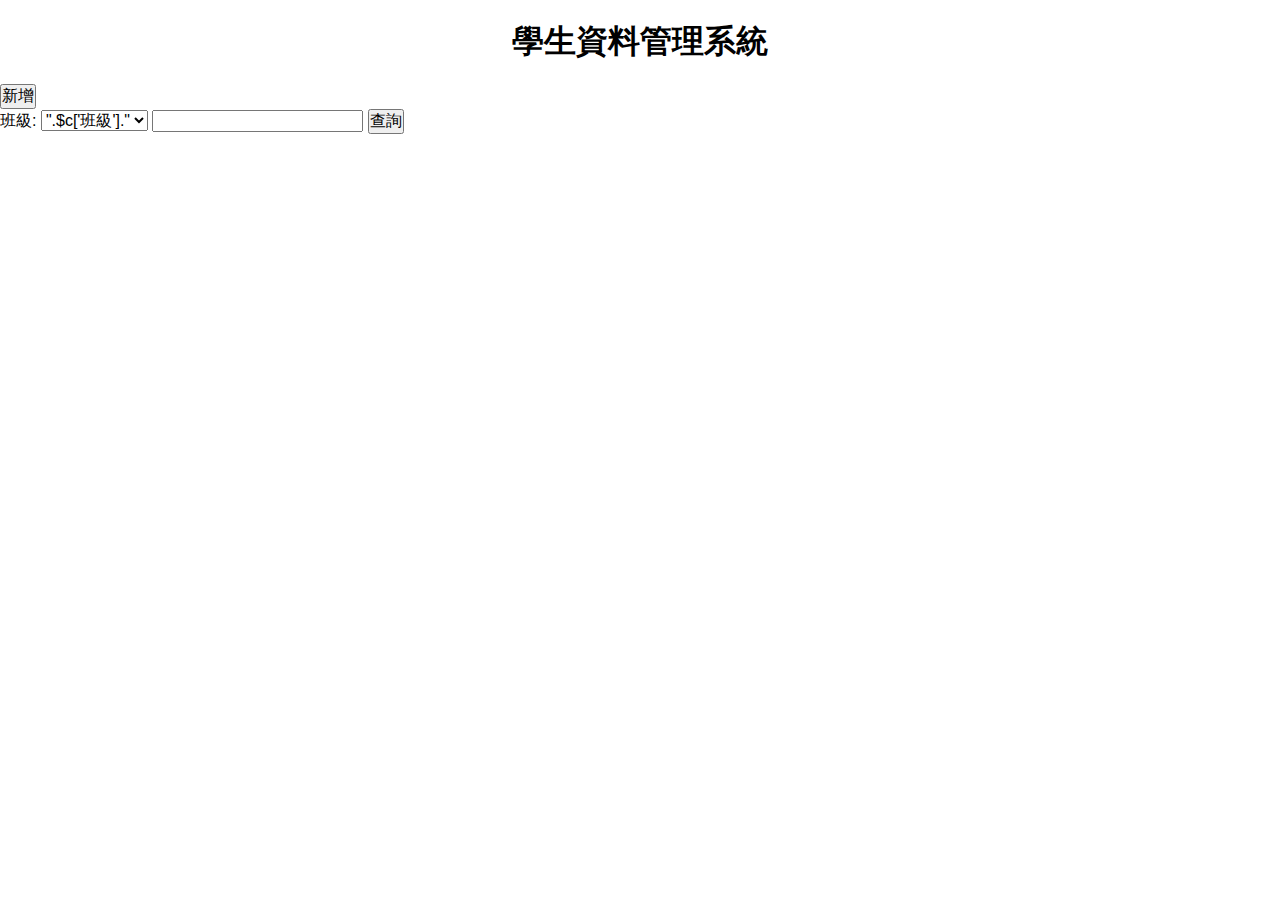
<file: app2/index.html>
<!DOCTYPE html>
<html lang="en">
<head>
    <meta charset="UTF-8">
    <meta name="viewport" content="width=device-width, initial-scale=1.0">
    <meta http-equiv="X-UA-Compatible" content="ie=edge">
    <title>學生資料管理系統</title>
    <link rel="shortcut icon" href="#" type="image/x-icon">
    <link rel="stylesheet" href="style.css">
    <!---匯入要使用的函式庫--->
    <script src="jquery-3.5.1.min.js"></script>
    <style>
      .list {
        margin: 5px auto;
      }
      .list button{
        padding: 10px 20px;
        border-radius: 30px;
        color: #fff;
        background-color: orange;
      }
    </style>
</head>
<body>
  <!-- 用ajax傳送資料可以使頁面不做轉換，就使資料處理完成，傳輸的速度較高、流量也較低 -->
  <h1 class="header">學生資料管理系統</h1>
  <button onclick="openInsert()">新增</button>



  <div class="query">
    <!---用來顯示班級清單的選單--->
    班級: <select name="classes" id="classes" onchange="getStudents(this.value)"></select>
    
    <input type="text" name="query" id="query">
    <input type="button" value="查詢" onclick="query()">

    <!--用來存放編輯表單的區塊-->
    <div class="edit-form"></div>

    <!--用來存放新增表單的區塊-->
    <div class="add-form"></div>
    
    <!--用來存放查詢結果的區塊-->
    <div class="query-result"></div>

    <!--用來存放學生資料的區塊-->
    <div class="students"></div>
  </div>

  
</body>
</html>
<script>
/************************************
* 1.考慮觸發行為的事件
* 2.建立監聽行為
* 3.考慮是否需要代入參數
* 4.是否會有回傳值？回傳值的功用及處理？
* 5.是否需要更新畫面內容？更新畫面的方法？
************************************/
getClasses();



//新增資料的函式
function create(){
  // $.ajax({
  //   url:'',
  //   type:'',
  //   success: function(){
  //   }
  // })

  //取得所有要新增到資料庫的欄位
  let name=document.querySelector("#name").value;
  let uni_id=document.querySelector("#uni_id").value;
  let class_num=document.querySelector("#class_num").value;
  let birthday=document.querySelector("#birthday").value;
  let nat_id=document.querySelector("#nat_id").value;
  let addr=document.querySelector("#addr").value;
  let parent=document.querySelector("#parent").value;
  let tel=document.querySelector("#tel").value;
  let dept=document.querySelector("#dept").value;
  let grad_at=document.querySelector("#grad_at").value;
  // console.log(name,uni_id,class_num,birthday,nat_id,addr,parent,tel,dept,grad_at);

  //以ajax的方式將表單資料傳送到後端的api去
  $.post("api/insert.php",{name,uni_id,class_num,birthday,nat_id,addr,parent,tel,dept,grad_at},function(res){
    console.log(res);

    //由api端提供回應來判斷新增是否成功，新增成功則alert成功訊息
    if(res==1){
      console.log("新增成功");
      document.querySelector("#insertBlock").style.display="none";
    }
  });
}

// 顯示新增資料表格
function openInsert(){
  // document.querySelector("#insertBlock").style.display="block";

  $.get("api/add_form.php",function(form){
    document.querySelector(".add-form").innerHTML=form;
    document.querySelector(".edit-form").innerHTML="";
  });
}


// 生成班級的option
//用ajax向後端api程式要求班級清單選項並放在select標籤中
function getClasses(){
  $.get("api/select_class.php",function(opt){
    // console.log(opt);
    document.querySelector("#classes").innerHTML=opt;
  });
}


// 抓出該班級的學生資料
// 關鍵字前面加底線就可以當作變數
//用ajax向後端api程式要求指定班級的學生並顯示在指定的區塊中
function getStudents(_class){
  console.log(_class);
  $.get("api/get_students.php",{'class':_class},function(students){
    // =>api/get_students.php?class=101  會用get傳輸
    // console.log(students);
    document.querySelector(".students").innerHTML=students;
  })
}


//查詢資料的函式
//用ajax向後端的api程式要求查詢學生資料，只要輸入關鍵字就可以查得類似名稱的學生資料
function query(){
  let str=document.querySelector("#query").value;
  $.get("api/query.php",{str},function(res){
    document.querySelector(".query-result").innerHTML=res;
  })
}

//編輯資料的函式
function getUpdateForm(id){
  $.get("api/edit.php",{id},function(form){
    document.querySelector(".edit-form").innerHTML=form;
    document.querySelector(".add-form").innerHTML="";
  });
}
function update(){
  // form_data被宣告為一個物件
  let form_data={};
  
  form_data['name']=document.querySelector("#name").value;
  form_data['uni_id']=document.querySelector("#uni_id").value;
  form_data['class_num']=document.querySelector("#class_num").value;
  form_data['birthday']=document.querySelector("#birthday").value;
  form_data['nat_id']=document.querySelector("#nat_id").value;
  form_data['addr']=document.querySelector("#addr").value;
  form_data['parent']=document.querySelector("#parent").value;
  form_data['tel']=document.querySelector("#tel").value;
  form_data['dept']=document.querySelector("#dept").value;
  form_data['grad_at']=document.querySelector("#grad_at").value;
  form_data['id']=document.querySelector("#id").value;

  console.log(form_data);

  $.post("api/update.php",form_data,function(res){
    console.log(res);
   
    // 由api端提供回應來判斷修改是否成功，新增成功則alert成功訊息
    if(res==1){
      console.log("更新成功");

      let nowClass=document.querySelector("#classes").value;
      getStudents(nowClass);
      document.querySelector("#editBlock").style.display="none";
    }else{
      console.log("更新失敗");
    }
  });
}


//刪除資料的函式
function del(id){
  // 因為會變動資料表，所以用post
  $.post("api/delete.php",{id},function(res){
    if(res=='1'){
      alert("已成功刪除id"+id+"的資料");

      // 判斷該學生在哪一個班級，再重新抓出該班級的學生資料
      let nowClass=document.querySelector("#classes").value;
      getStudents(nowClass);
    }else{
      alert("刪除失敗，請洽管理員");
    }
  });
}



// 取消功能
function cancel(){
  document.querySelector(".edit-form").innerHTML="";
  document.querySelector(".add-form").innerHTML="";
}





// 智慧型搜尋

$("#query").on("input",()=>{ai()})

function ai(){
  // 用ajax
  let str=document.querySelector("#query").value;
  $.get("api/query.php",{str},function(res){
    console.log(res);
    let data=JSON.parse(res);
    console.log(data);

    let dom="";
    // data.forEach(function(value,index){
    //   dom=dom+"<span style='font-size:20px'>"+value.name+"-"+value.class_num+"</span></br>";
    // });
    data.forEach(function(value,index){
      // 接受JSON的資料，想要用何種方式呈現，都可以隨自己做調整，不會被限制
      // dom=dom+"<span style='font-size:20px'>"+value.姓名+"-"+value.班級座號+"-"+value.畢業國中+"</span></br>";
      dom=dom+`
          <div class="list">
            <button>${value.姓名}</button>
            <button>${value.班級座號}</button>
            <button>${value.畢業國中}</button>
          </div>`;
    });
    
    document.querySelector(".query-result").innerHTML=dom;
  })

  
  // 原生寫法
  // let str=document.querySelector("#query").value;
  // let xhr=new XMLHttpRequest;
  // xhr.open('GET','api/query.php?str='+str,true);
  // xhr.onload=function(){
  //   let type=xhr.getResponseHeader("Content-Type");
  //   let response=xhr.responseText;
  //   document.querySelector(".query-result").innerHTML=response;
 
  // };
  // xhr.send(null);

}


</script>
</file>
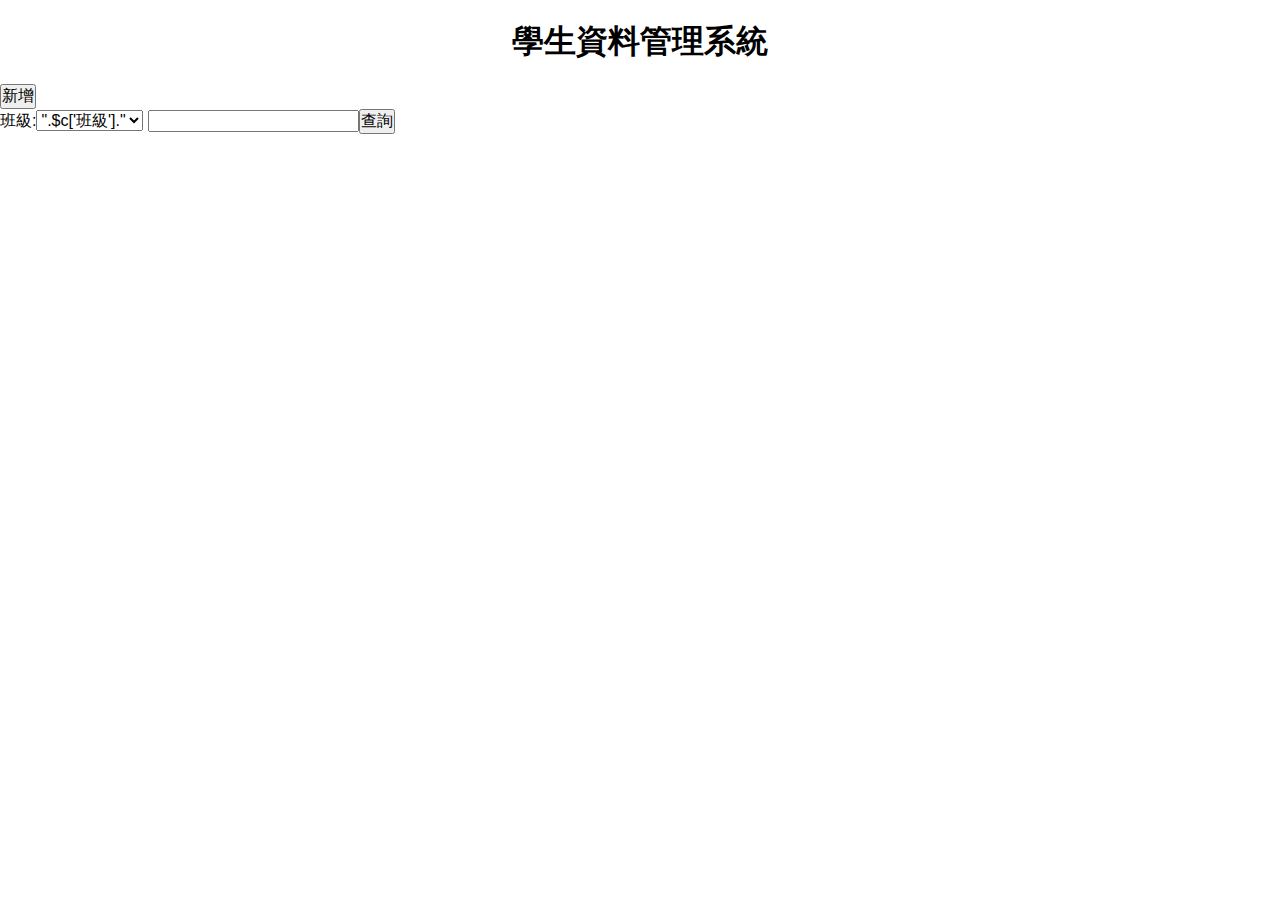
<file: 新增資料夾/app2/index.html>
<!DOCTYPE html>
<html lang="en">
<head>
    <meta charset="UTF-8">
    <meta name="viewport" content="width=device-width, initial-scale=1.0">
    <meta http-equiv="X-UA-Compatible" content="ie=edge">
    <title>學生資料管理系統</title>
    <link rel="shortcut icon" href="#" type="image/x-icon">
    <link rel="stylesheet" href="style.css">
    <!---匯入要使用的函式庫--->
    <script src="jquery-3.5.1.min.js"></script>


</head>
<body>
  <h1 class="header">學生資料管理系統</h1>
  <button onclick="openInsert()">新增</button>


<div class="query">
  <!---用來顯示班級清單的選單--->
班級:<select name="classes" id="classes" onchange="getStudents(this.value)">

  </select> <input type="text" name='q' id="query"><input type="button" value="查詢" onclick="query()">

  <!--用來存放編輯表單的區塊-->
  <div class="edit-form"></div>

  <!--用來存放查詢結果的區塊-->
  <div class="query-result"></div>
  
  <!--用來存放學生資料的區塊-->
  <div class="students"></div>


</div>


  <!---新增資料用的表單-->
  <div id='insertBlock' style="display:none">
    <h3>新增學生資料</h3>
    <form action="api/insert.php" method='post' id="create">
      <ul>
        <li><span>姓名:</span><input type="text" name="name" id="name"></li>
        <li><span>學號:</span><input type="text" name="uni_id" id="uni_id"></li>
        <li><span>班級座號:</span><input type="text" name="class_num" id="class_num"></li>
        <li><span>出生年月日:</span><input type="text" name="birthday" id="birthday"></li>
        <li><span>身份證字號:</span><input type="text" name="nat_id" id="nat_id"></li>
        <li><span>住址:</span><input type="text" name="addr" id="addr"></li>
        <li><span>父母:</span><input type="text" name="parent" id="parent"></li>
        <li><span>電話:</span><input type="text" name="tel" id="tel"></li>
        <li><span>科別:</span><input type="text" name="dept" id="dept"></li>
        <li><span>畢業國中:</span><input type="text" name="grad_at" id="grad_at"></li>
      </ul>
      <div><input type="button" value="確定新增" onclick="create()"></div>
    </form>
  </div>

</body>
</html>
<script>
/************************************
* 1.考慮觸發行為的事件
* 2.建立監聽行為
* 3.考慮是否需要代入參數
* 4.是否會有回傳值？回傳值的功用及處理？
* 5.是否需要更新畫面內容？更新畫面的方法？
************************************/
getClasses()

//新增資料的函式
function create(){
  //取得所有要新增到資料庫的欄位
  let name=document.querySelector("#name").value
  let uni_id=document.querySelector("#uni_id").value
  let class_num=document.querySelector("#class_num").value
  let birthday=document.querySelector("#birthday").value
  let nat_id=document.querySelector("#nat_id").value
  let addr=document.querySelector("#addr").value
  let parent=document.querySelector("#parent").value
  let tel=document.querySelector("#tel").value
  let dept=document.querySelector("#dept").value
  let grad_at=document.querySelector("#grad_at").value

  //console.log(name,uni_id, class_num, birthday, nat_id, addr, parent, tel, dept, grad_at)
  
  //以ajax的方式將表單資料傳送到後端的api去
  $.post("api/insert.php",{name,uni_id, class_num, birthday, nat_id, addr, parent, tel, dept, grad_at},function(res){
    //console.log(res)
    //由api端提供回應來判斷新增是否成功，新增成功則alert成功訊息
    if(res=='1'){
      alert("新增成功");
      document.querySelector("#insertBlock").style.display='none';
    }
  })

}

//顯示新增資料的表單
function openInsert(){
  document.querySelector("#insertBlock").style.display='block';
}

//查詢資料的函式

//用ajax向後端api程式要求班級清單選項並放在select標籤中
function getClasses(){
  $.get("api/select_class.php",function(opt){
    //console.log(opt)
    document.querySelector("#classes").innerHTML=opt
  })
}

//用ajax向後端api程式要求指定班級的學生並顯示在指定的區塊中
function getStudents(_class){
  //console.log(_class)
  $.get("api/get_students.php",{'class':_class},function(students){
    //console.log(students)
    document.querySelector(".students").innerHTML=students
  })
}

//用ajax向後端的api程式要求查詢學生資料，只要輸入關鍵字就可以查得類似名稱的學生資料
function query(){
  let str=document.querySelector("#query").value;
  $.get("api/query.php",{str},function(res){
      document.querySelector(".edit-form").innerHTML=res
  })
}

//編輯資料的函式
function getUpdateForm(id){
  $.get("api/edit.php",{id},function(form){
    document.querySelector(".query-result").innerHTML=form;
  });
}

function update(id){
  // $.post("api/edit.php",{id},function(form){
  //   document.querySelector(".query-result").innerHTML=form;
  // });
}

//刪除資料的函式
function del(id){
  $.post("api/del.php",{id},function(res){
    if(res=='1'){
      alert("已成功刪除id"+id+"資料")
      let nowClass=document.querySelector("#classes").value
      getStudents(nowClass)
    }else{
      alert("刪除失敗，請洽管理員")
    }
  })
}

</script>
</file>
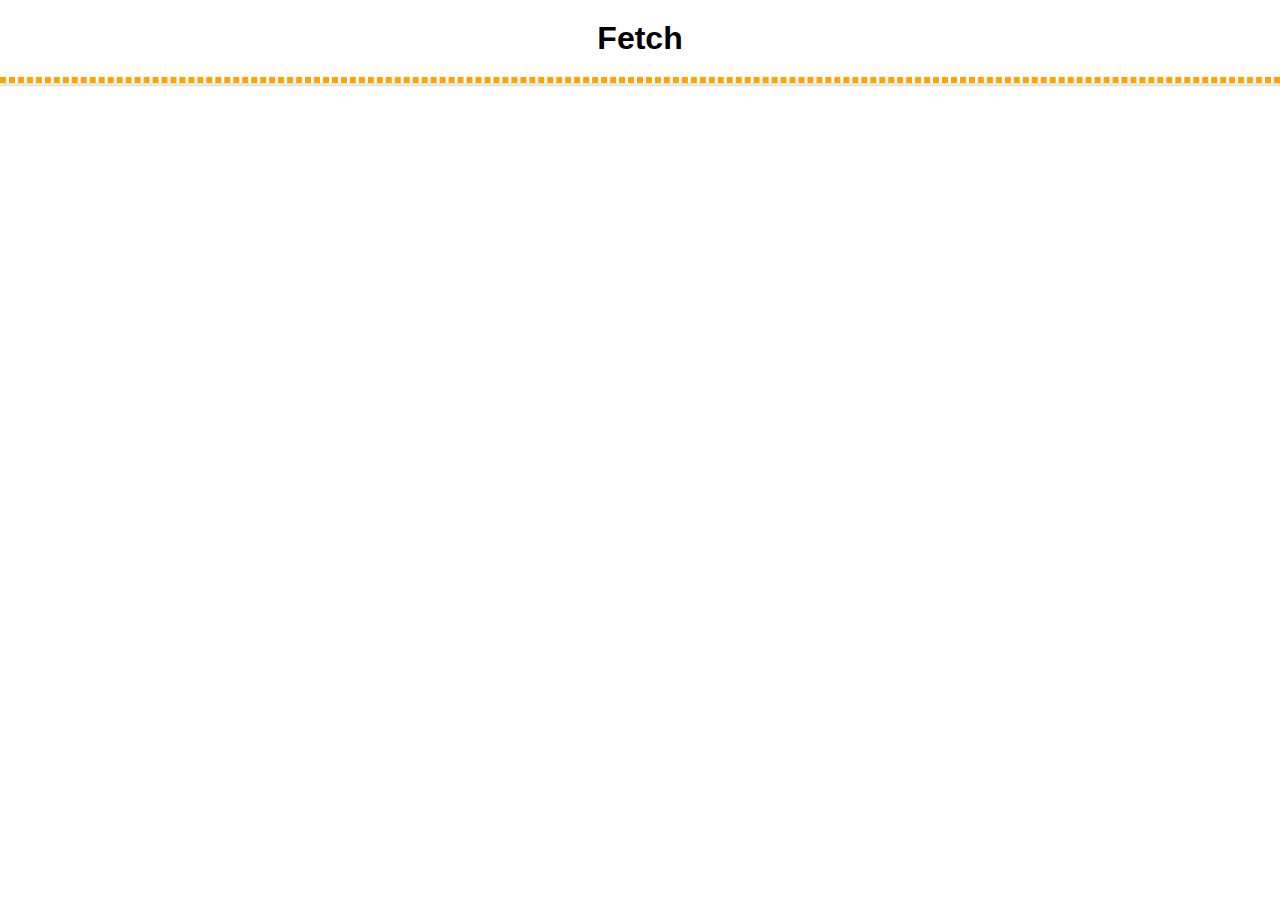
<file: fetch.html>
<!DOCTYPE html>
<html lang="en">
<head>
    <meta charset="UTF-8">
    <meta name="viewport" content="width=device-width, initial-scale=1.0">
    <meta http-equiv="X-UA-Compatible" content="ie=edge">
    <title>Fetch</title>
    <link rel="shortcut icon" href="#" type="image/x-icon">
    <link rel="stylesheet" href="style.css">
</head>
<body>
    <h1 class="header">Fetch</h1>
    <div class="title"></div>
    <h4></h4>
    <ul></ul>
    
</body>
</html>
<script>
    /********************************************************
    * 1.api網址  https://kktix.com/events.json
    * 2.建FETCH請求及實質內容
    * 3.建立回呼函式(call back function)來處理回應時的各項行為
    * 4.建立錯誤處理
    ********************************************************/

    //建立FETCH請求及實質內容()
    // .then 執行完一個後再執行下一個
    fetch('https://kktix.com/events.json',{method:'get'})
    .then(function(response){
        return response.json()
    })
    .then(function(res){
        console.log(res)

        renderList(res);
        // document.querySelector(".title").innerHTML=res.title;
        // document.querySelector("h4").innerHTML=res.updated;

        // let events=res.entry;
        // let str="";
        // events.forEach(function(event,index){
        //     str=str+`<li> ${event.title} </li>`;
        // });

        // document.querySelector("ul").innerHTML=str;

    })
    .catch(function(err){
        console.log(err)
    });

    function renderList(response){
        document.querySelector(".title").innerHTML=response.title;
        document.querySelector("h4").innerHTML=response.updated;

        let events=response.entry;
        let str="";
        events.forEach(function(event,index){
            str=str+`<li> ${event.title} </li>`;
        });

        document.querySelector("ul").innerHTML=str;
    }
    //建立回呼函式(call back function)來處理回應時的各項行為


    //建立錯誤處理

  </script>
</file>
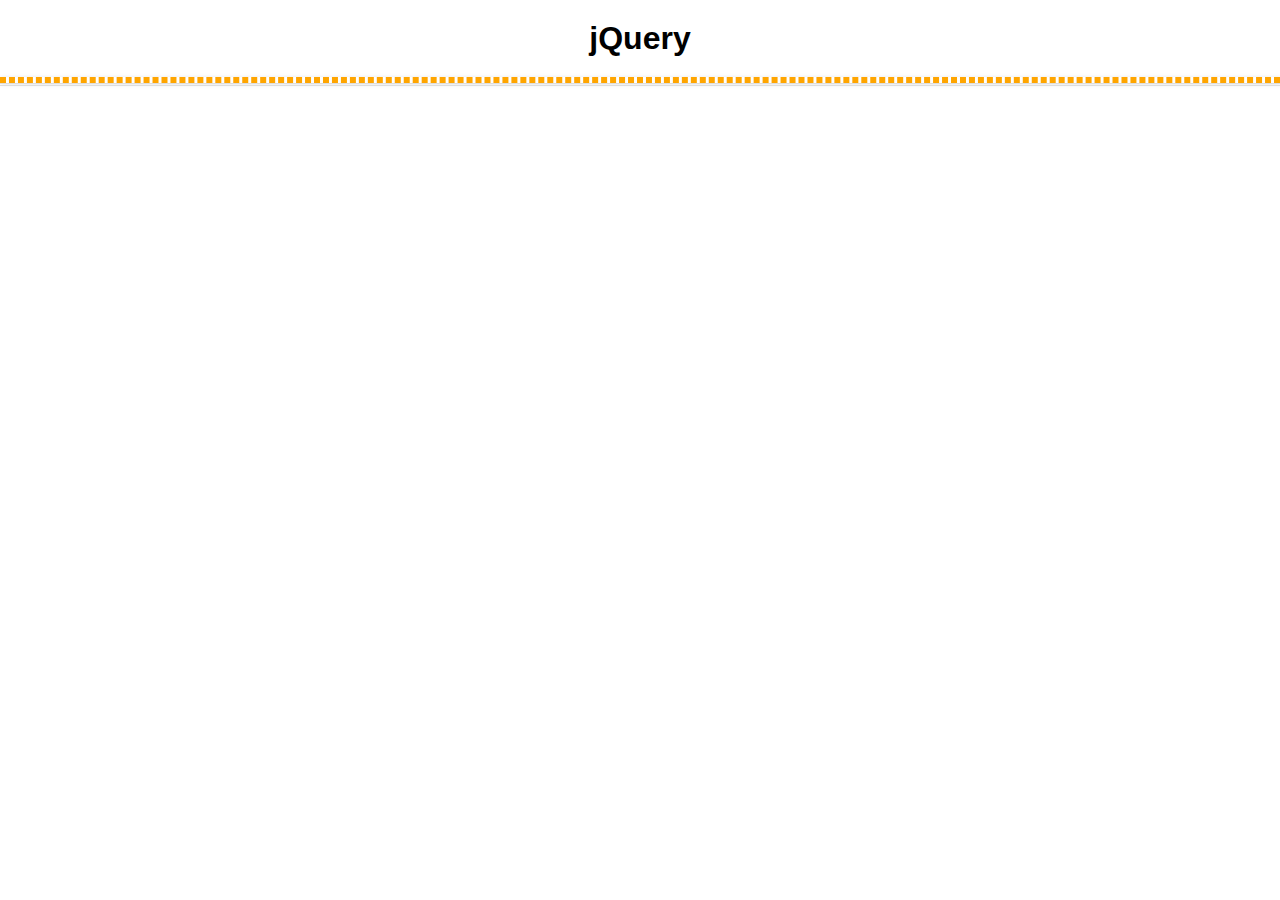
<file: jquery.html>
<!DOCTYPE html>
<html lang="en">
<head>
    <meta charset="UTF-8">
    <meta name="viewport" content="width=device-width, initial-scale=1.0">
    <meta http-equiv="X-UA-Compatible" content="ie=edge">
    <title>jQuery</title>
    <link rel="shortcut icon" href="#" type="image/x-icon">
    <link rel="stylesheet" href="style.css">
      <!-------引入jQuery函式庫------->
</head>
<body>
    <h1 class="header">jQuery</h1>
    <div class="title"></div>
    <h4></h4>
    <ul></ul>
  


    <!-- 引入jq -->
    <script src="jquery-3.5.1.min.js"></script>
</body>
</html>
<script>
    /********************************************************
    * 1.api網址  https://kktix.com/events.json
    * 2.選擇$.ajax()、$.get()、$.post()其中一種方式
    * 3.建立回呼函式(call back function)來處理回應時的各項行為
    * 4.建立錯誤處理
    ********************************************************/
     
    //利用$.ajax()方法傳送請求並取得回應
    /* $.ajax(
      {
        url:'',
        type:'',
        success:,
        error:,
        complete:
      }
    ) */
    
    // 方法1:
    // jquery.ajax(} 也可以這樣寫
    // $.ajax(
    //   {
    //     url:'https://kktix.com/events.json',
    //     type:'GET',  //同method
    //     success: function(response){
    //       console.log(response);
    //       renderList(response);
    //     },
    //     error:function(err){
    //       console.log("err:"+err);
    //     },
    //     complete:function(xhr,status){
    //       console.log("status:"+status);
    //     }
    //   }
    // )
    

    // 方法2:
    //Method: GET(安全取得資料，不會更改到資料內容、其他的方法都有機會更改到資料
    // 會針對第二個值傳入的內容作改變
    // $.get('https://kktix.com/events.json',{'table':"news",'id':12},function(response){  //=>api/add.php?table=news&id=12
    // })
    $.get('https://kktix.com/events.json',function(response){
      console.log(response);
      renderList(response);
    })

    
    // 方法3:但會將整個東西當字串讀入，需要在針對資料做處理
    // $("ul").load('https://kktix.com/events.json');


    function renderList(response){
      document.querySelector(".title").innerHTML=response.title;
      document.querySelector("h4").innerHTML=response.updated;

      let events=response.entry;
      let str="";
      events.forEach(function(event,index){
          str=str+`<li> ${event.title} </li>`;
      });

      document.querySelector("ul").innerHTML=str;
    }
    
    //利用$.get()方法傳送請求並取得回應

  </script>
</file>
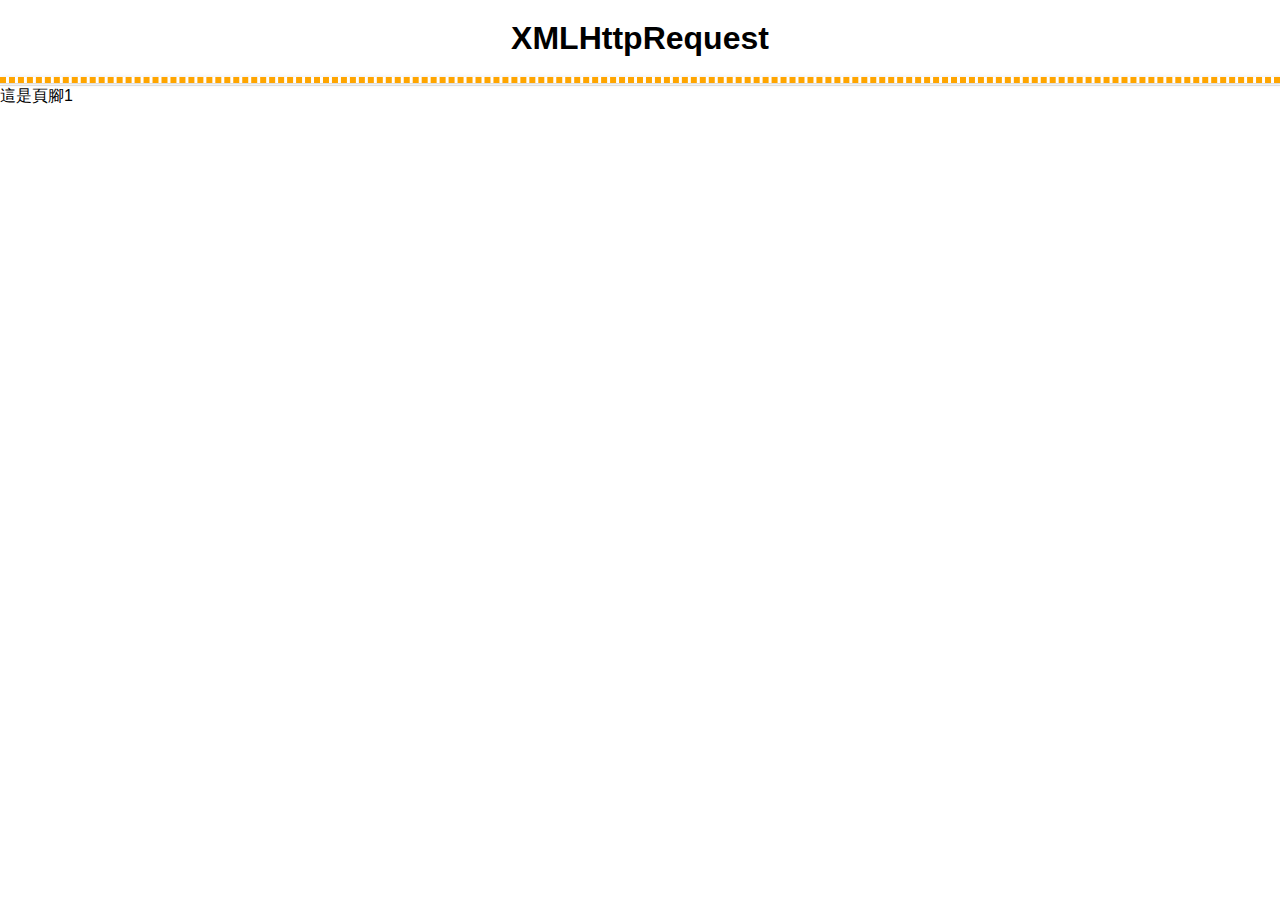
<file: xhr.html>
<!DOCTYPE html>
<html lang="en">
<head>
    <meta charset="UTF-8">
    <meta name="viewport" content="width=device-width, initial-scale=1.0">
    <meta http-equiv="X-UA-Compatible" content="ie=edge">
    <title>XMLHttpRequest</title>
    <link rel="shortcut icon" href="#" type="image/x-icon">
    <link rel="stylesheet" href="style.css">
</head>
<body>
    <h1 class="header">XMLHttpRequest</h1>
    <div class="title"></div>
    <h4></h4>
    <ul></ul>

    <div class="footer"></div>

</body>
</html>
<script>
    /********************************************************
    * 1.api網址  https://kktix.com/events.json
    * 2.宣告一個XMLHttpRequest物件
    * 3.建立請求的各項設定及實質內容
    * 4.建立得到回應時的各項行為
    * 5.送出請求
    ********************************************************/

    //宣告一個XMLHttpRequest物件
    let xhr=new XMLHttpRequest;


    //建立請求的各項設定及實質內容
    xhr.open(
        'GET',  //Method: GET(拿資料)、POST(改資料)
        'https://kktix.com/events.json',    //URL
        true   //async請求: 同步(false)或非同步(true，預設值)
    );


    //建立得到回應時的各項設定及行為
    // onload是拿到資料的地方，且抓出來的資料不會存在本地端內
    xhr.onload=function(){
        let type=xhr.getResponseHeader("Content-Type");  //回傳標頭的類型
        let response=xhr.responseText; //回傳內容為純文字
        let res=JSON.parse(response);  
        console.log(res);

        // querySelector內的物件要先自己在html內建立好，否則會出錯
        document.querySelector(".title").innerHTML=res.title;
        document.querySelector("h4").innerHTML=res.updated;
        
        let events=res.entry;
        let str="";
        events.forEach(function(event,index){
            str=str+`<li>${event.title}</li>`;
        });

        // document.getElementsByTagName('ul')[0].innerHTML=str;
        document.querySelector('ul').innerHTML=str; //可以用querySelector取代getElementsByTagName
        document.querySelector(".footer").innerHTML="這是頁腳2";
    };

    //送出請求
    xhr.send(); //沒有送出請求就會讀不到東西
    document.querySelector(".footer").innerHTML="這是頁腳1";
    //重整頁面後會發現，"這是頁腳"會比ajax抓出來的東西還要快顯示
    // 是因為這東西是在本地端就可以先執行，所以系統就先判定他可以先執行
    // 如果希望在讀取資料之後才顯示，就要放入onload之中
    </script>
</file>
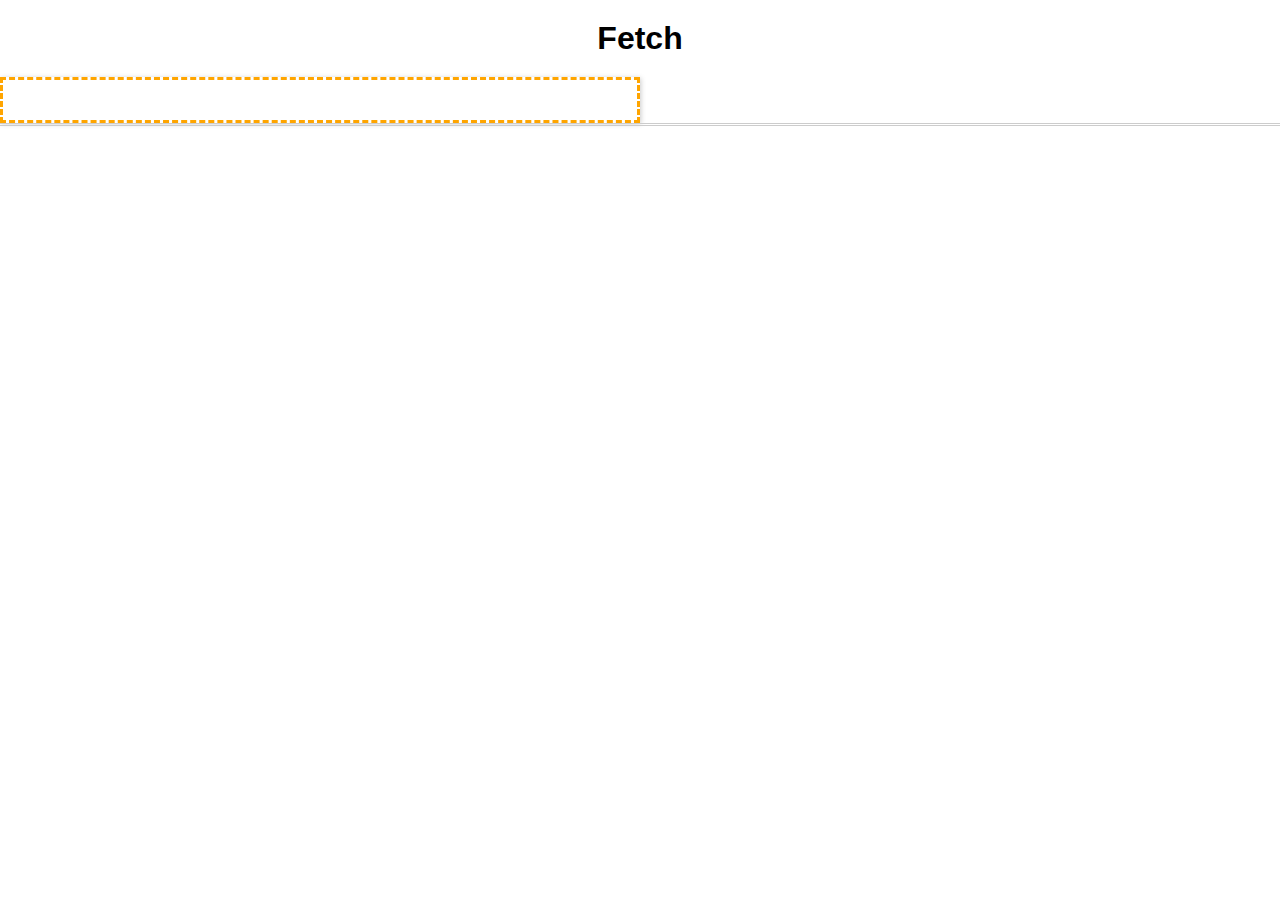
<file: 新增資料夾/fetch.html>
<!DOCTYPE html>
<html lang="en">
<head>
    <meta charset="UTF-8">
    <meta name="viewport" content="width=device-width, initial-scale=1.0">
    <meta http-equiv="X-UA-Compatible" content="ie=edge">
    <title>Fetch</title>
    <link rel="shortcut icon" href="#" type="image/x-icon">
    <link rel="stylesheet" href="style.css">
</head>
<body>
    <h1 class="header">Fetch</h1>
    <div class="title"></div>
    <h4></h4>
    <ul></ul>
    
</body>
</html>
<script>
    /********************************************************
    * 1.api網址  https://kktix.com/events.json
    * 2.建FETCH請求及實質內容
    * 3.建立回呼函式(call back function)來處理回應時的各項行為
    * 4.建立錯誤處理
    ********************************************************/

    //建立FETCH請求及實質內容
    fetch('https://kktix.com/events.json',{method:'get'})
    .then(function(response){
        return response.json()
    })
    .then(function(res){
        console.log(res)
        renderList(res)
    })
    .catch(function(err){
        console.log(err)
    })
    

    function renderList(response){
        document.querySelector('.title').innerHTML=response.title;
        document.querySelector('h4').innerHTML=response.updated;
        let events=response.entry;

        let str="";
        events.forEach(function(event,index){
            str=str+`<li>${event.title}</li>`;
        })
        document.querySelector('ul').innerHTML=str;
    }

    //建立回呼函式(call back function)來處理回應時的各項行為


    //建立錯誤處理

  </script>
</file>
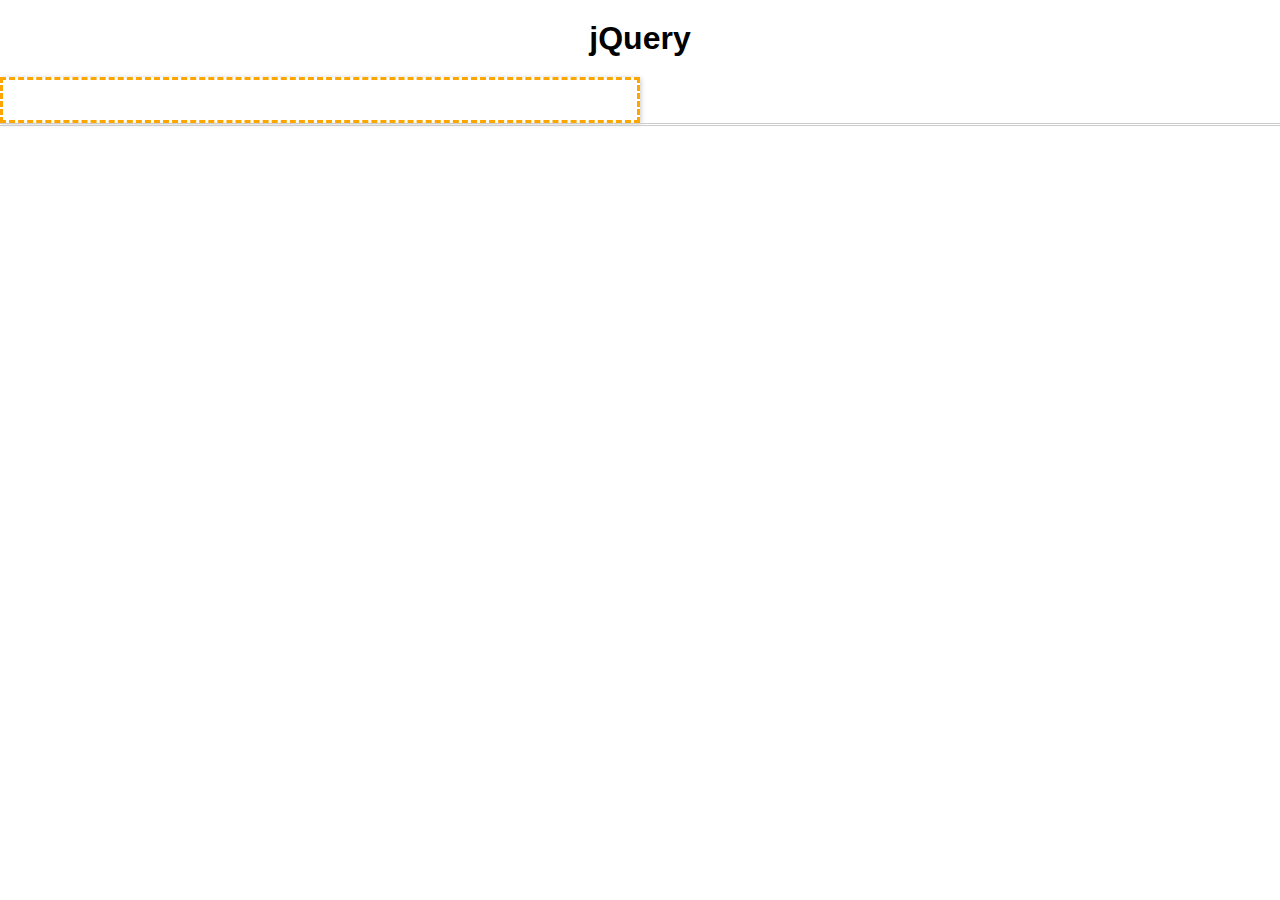
<file: 新增資料夾/jquery.html>
<!DOCTYPE html>
<html lang="en">
<head>
    <meta charset="UTF-8">
    <meta name="viewport" content="width=device-width, initial-scale=1.0">
    <meta http-equiv="X-UA-Compatible" content="ie=edge">
    <title>jQuery</title>
    <link rel="shortcut icon" href="#" type="image/x-icon">
    <link rel="stylesheet" href="style.css">
      <!-------引入jQuery函式庫------->
      <script src="jquery-3.5.1.min.js"></script>
</head>
<body>
    <h1 class="header">jQuery</h1>
    <div class="title"></div>
    <h4></h4>
    <ul></ul>
    
</body>
</html>
<script>
    /********************************************************
    * 1.api網址  https://kktix.com/events.json
    * 2.選擇$.ajax()、$.get()、$.post()其中一種方式
    * 3.建立回呼函式(call back function)來處理回應時的各項行為
    * 4.建立錯誤處理
    ********************************************************/
     
    //利用$.ajax()方法傳送請求並取得回應
/*     $.ajax(
      {
        url:'https://kktix.com/events.json',
        type:'GET',
        success:function(response){
          console.log(response)
          renderList(response)
        },
        error:function(err){
          console.log("err:"+err)
        },
        complete:function(xhr,status){
          console.log("status:"+status)
        }
      }
    )    */

      $.get('https://kktix.com/events.json',function(response){

         // console.log(response)
          renderList(response)

      })

      

    function renderList(response){
        document.querySelector('.title').innerHTML=response.title;
        document.querySelector('h4').innerHTML=response.updated;
        let events=response.entry;

        let str="";
        events.forEach(function(event,index){
            str=str+`<li>${event.title}</li>`;
        })
        document.querySelector('ul').innerHTML=str;
    }

    //利用$.get()方法傳送請求並取得回應


  </script>
</file>
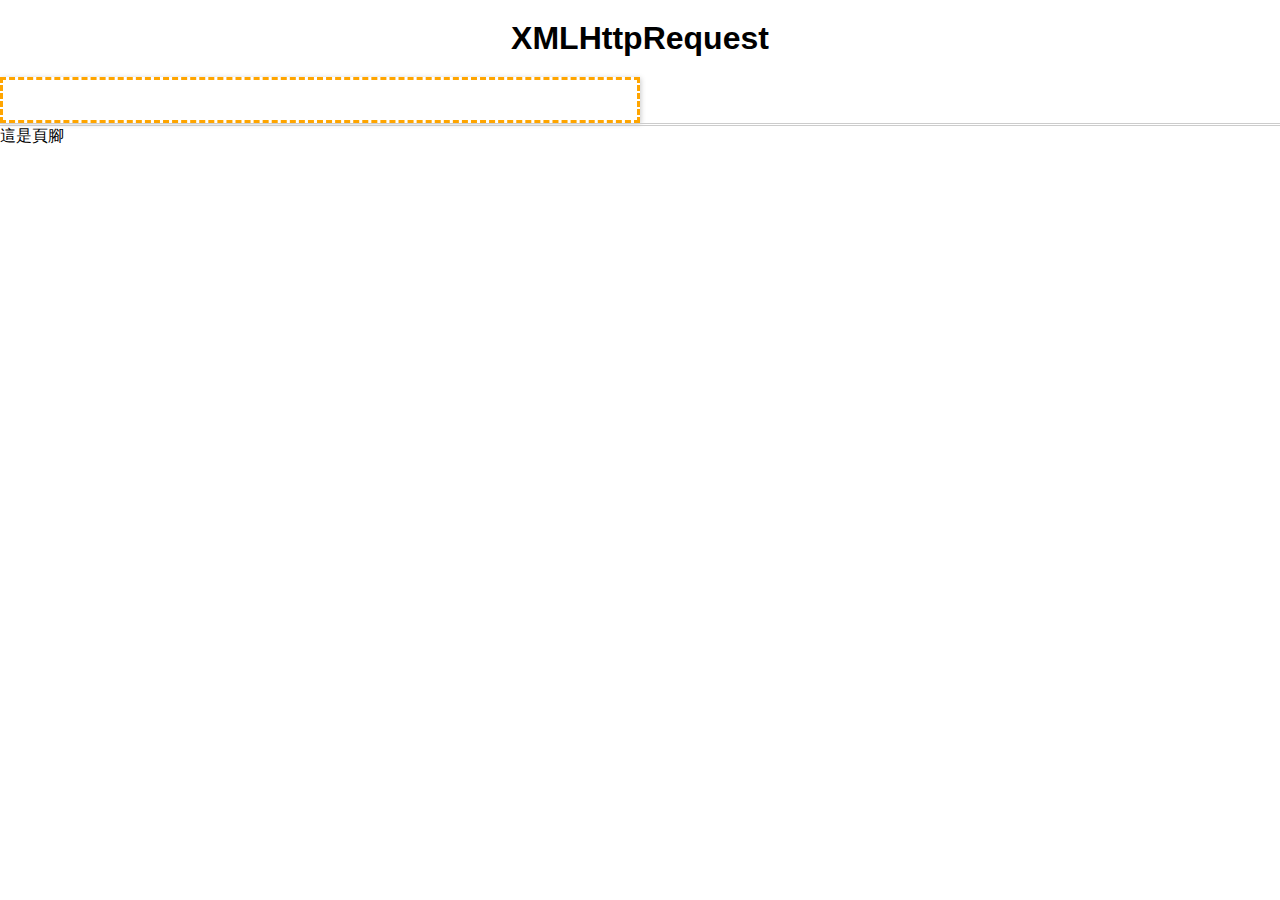
<file: 新增資料夾/xhr.html>
<!DOCTYPE html>
<html lang="en">
<head>
    <meta charset="UTF-8">
    <meta name="viewport" content="width=device-width, initial-scale=1.0">
    <meta http-equiv="X-UA-Compatible" content="ie=edge">
    <title>XMLHttpRequest</title>
    <link rel="shortcut icon" href="#" type="image/x-icon">
    <link rel="stylesheet" href="style.css">
</head>
<body>
    <h1 class="header">XMLHttpRequest</h1>
    <div class="title"></div>
    <h4></h4>
    <ul>
        
    </ul>
    <div class='footer'></div>
</body>
</html>
<script>
    /********************************************************
    * 1.api網址  https://kktix.com/events.json
    * 2.宣告一個XMLHttpRequest物件
    * 3.建立請求的各項設定及實質內容
    * 4.建立得到回應時的各項行為
    * 5.送出請求
    ********************************************************/

    //宣告一個XMLHttpRequest物件
    let xhr=new XMLHttpRequest

    //建立請求的各項設定及實質內容
    xhr.open(
        'GET',
        'https://kktix.com/events.json',
        true
        );

    //建立得到回應時的各項設定及行為
    xhr.onload=function(){
        let type=xhr.getResponseHeader("Content-Type");
        let response=xhr.responseText;
        let res=JSON.parse(response);
        console.log(res);
        document.querySelector(".title").innerHTML=res.title
        document.querySelector("h4").innerHTML=res.updated
        let events=res.entry;

        let str="";
        events.forEach(function(event,index){
            str=str+`<li>${event.title}</li>`;
        })
        document.querySelector('ul').innerHTML=str;
    }
    //送出請求
    xhr.send();
        document.querySelector(".footer").innerHTML="這是頁腳";
    </script>
</file>
<file: app2/style.css>
*{
    font-family: "微軟正黑體",Arial, Helvetica, sans-serif;
    font-size:16px;
    padding:0;
    margin:0;
    list-style-type: none;
    box-sizing: border-box;
    text-decoration: none;
}

.header{
    margin:10px auto;
    padding:10px;
    text-align: center;
    font-size:32px;
}

form span{
    display: inline-block;
    width: 100px;
    /* text-align: right; */
}

.students table{
    border-collapse: collapse;
}
.students table tr td{
    padding: 5px;
    border: 1px solid #ddd;
}
</file>
<file: 新增資料夾/app2/style.css>
*{
    font-family: "微軟正黑體",Arial, Helvetica, sans-serif;
    font-size:16px;
    padding:0;
    margin:0;
    list-style-type: none;
    box-sizing: border-box;
    text-decoration: none;
}

.header{
    margin:10px auto;
    padding:10px;
    text-align: center;
    font-size:32px;
}
</file>
<file: style.css>
*{
    font-family: "微軟正黑體",Arial, Helvetica, sans-serif;
    font-size:16px;
    padding:0;
    margin:0;
    list-style-type: none;
    box-sizing: border-box;
    text-decoration: none;
}
.types{
    width:400px;
    margin:20px auto;
    padding:10px;
    height:100px;
    border:1px solid #999;
    border-radius:50px;
    box-shadow: 2px 2px 5px #ccc;
    text-align: center;
    line-height:80px;
    font-size:30px;

}
.types:hover{
    border:2px solid blue;
    background:lightcyan;
}
.header{
    margin:10px auto;
    padding:10px;
    text-align: center;
    font-size:32px;
}

.title{
    text-align: center;
    font-weight: bolder;
    border: 3px dashed orange;
    box-shadow: 1px 1px 5px #ddd;
}
h4{
    font-size: 12px;
    border-bottom: 3px double #ddd;
}

ul li{
    margin: 5px 10px;
    padding: 5px 10px;
    border-bottom: 1px solid #ddd;
}
ul li:hover{
    color: #fff;
    background-color: orange;
}
</file>
<file: 新增資料夾/style.css>
*{
    font-family: "微軟正黑體",Arial, Helvetica, sans-serif;
    font-size:16px;
    padding:0;
    margin:0;
    list-style-type: none;
    box-sizing: border-box;
    text-decoration: none;
}
.types{
    width:400px;
    margin:20px auto;
    padding:10px;
    height:100px;
    border:1px solid #999;
    border-radius:50px;
    box-shadow: 2px 2px 5px #ccc;
    text-align: center;
    line-height:80px;
    font-size:30px;

}
.types:hover{
    border:2px solid blue;
    background:lightcyan;
}
.header{
    margin:10px auto;
    padding:10px;
    text-align: center;
    font-size:32px;
}

.title{
    text-align: center;
    font-weight: bolder;
    border:3px dashed orange;
    box-shadow: 1px 1px 5px #ccc;
    width:50%;
    padding:20px 10px;
}

h4{
font-size: 12px;
border-bottom:3px double #ccc;
}


li:hover {
    background: lightsalmon;
}
li {
    margin: 5px 10px;
    border: 1px solid #ccc;
    padding: 5px 10px;
    cursor: pointer;
}
</file>
